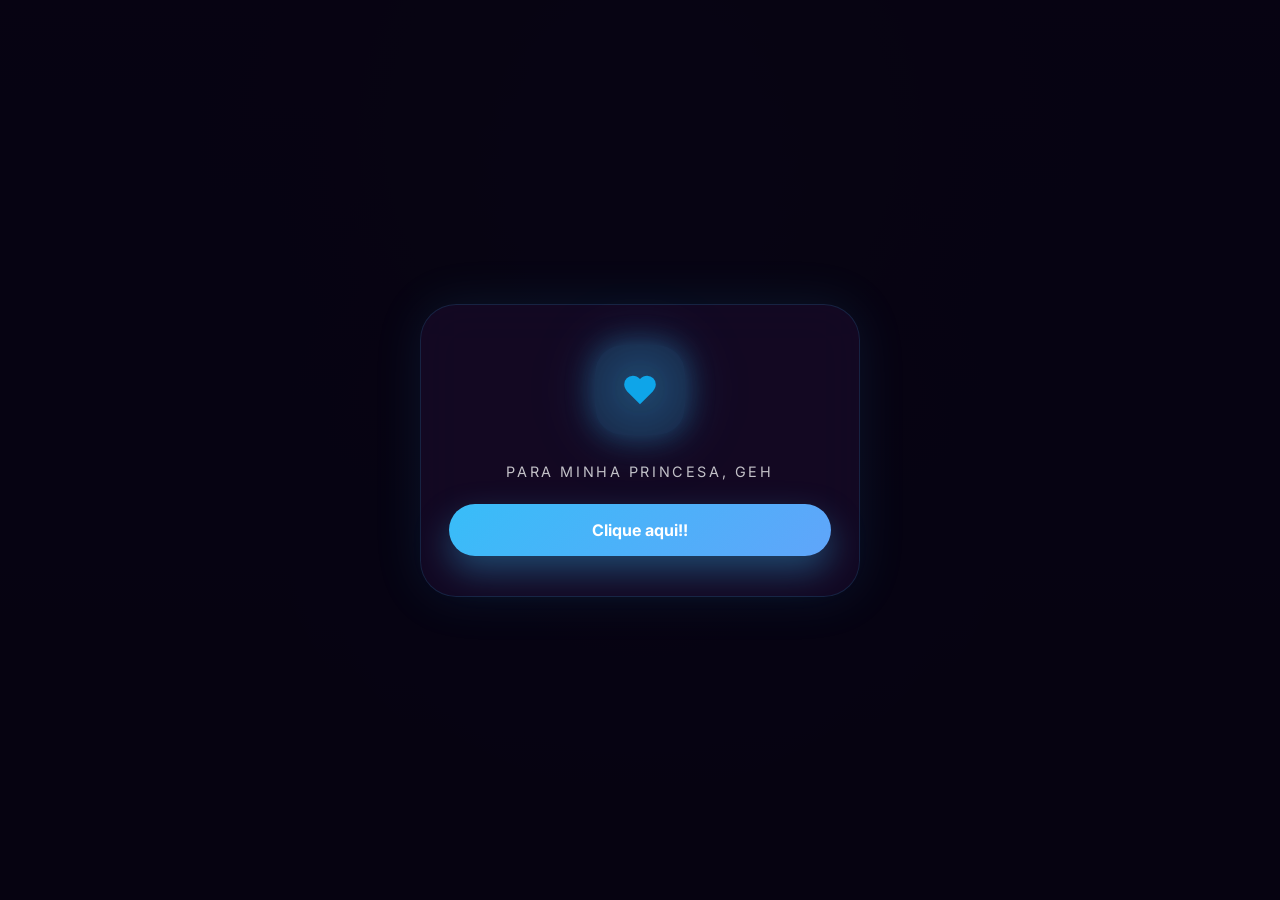
<file: index.html>
﻿<!DOCTYPE html>
<html lang="pt-BR">
<head>
    <meta charset="utf-8"/>
    <meta name="viewport" content="width=device-width, initial-scale=1, maximum-scale=5"/>
    <title>Feliz vida Geh!</title>
    <link rel="preconnect" href="https://fonts.googleapis.com">
    <link rel="preconnect" href="https://fonts.gstatic.com" crossorigin>
    <link href="https://fonts.googleapis.com/css2?family=Inter:wght@400;500;600;700;800&family=Playfair+Display:ital,wght@0,500;0,600;0,700;1,400&display=swap" rel="stylesheet">
    <link rel="stylesheet" href="style.css">
    <link rel="shortcut icon" href="./assets/favicon.svg" type="image/x-icon">
    <script src="script.js" defer></script>
</head>
<body>
    <div class="intro-overlay">
        <div class="intro-card">
            <div class="intro-badge main-glow-heart">
                <svg xmlns="http://www.w3.org/2000/svg" viewBox="0 0 24 24" fill="currentColor">
                    <path d="M19 14c1.49-1.46 3-3.21 3-5.5A5.5 5.5 0 0 0 16.5 3c-1.76 0-3 .5-4.5 2-1.5-1.5-2.74-2-4.5-2A5.5 5.5 0 0 0 2 8.5c0 2.3 1.5 4.05 3 5.5l7 7Z"/>
                </svg>
            </div>
            <p class="intro-text">Para minha princesa, Geh
            </p>
            <button class="btn-action" type="button">Clique aqui!!</button>
        </div>
    </div>
</body>
</html>
</file>
<file: style.css>
﻿/* Reset básico */
* {
    box-sizing: border-box;
}

html, body {
    margin: 0;
    padding: 0;
    min-height: 100%;
}

body {
    font-family: 'Inter', sans-serif;
    color: #f8f5ff;
    background-color: #0b0410;
    /* Fundo com iluminação azul/roxo ambiente */
    background-image: 
        radial-gradient(circle at 50% 15%, rgba(56, 189, 248, 0.15), transparent 45%),
        radial-gradient(circle at 50% 50%, rgba(147, 51, 234, 0.08), transparent 50%),
        linear-gradient(180deg, #10051a 0%, #07020a 100%);
    overflow-x: hidden;
}

img {
    display: block;
    width: 100%;
    height: 100%;
    object-fit: cover;
    border-radius: 24px;
}

button {
    border: none;
    background: none;
    font: inherit;
    color: inherit;
    cursor: pointer;
}

a {
    color: inherit;
    text-decoration: none;
}

/* Telas de Entrada */
.intro-overlay {
    position: fixed;
    inset: 0;
    z-index: 100;
    display: flex;
    align-items: center;
    justify-content: center;
    padding: 24px;
    background: rgba(7, 4, 18, 0.97);
}

.intro-card {
    width: min(440px, 100%);
    text-align: center;
    padding: 40px 28px;
    border-radius: 36px;
    background: rgba(22, 10, 38, 0.85);
    border: 1px solid rgba(56, 189, 248, 0.15);
    box-shadow: 0 0 50px rgba(56, 189, 248, 0.1);
    backdrop-filter: blur(24px);
}

.intro-badge {
    display: inline-flex;
    align-items: center;
    justify-content: center;
    width: 84px;
    height: 84px;
    margin: 0 auto 24px;
    border-radius: 28px;
    background: rgba(56, 189, 248, 0.15);
    color: #bae6fd;
    box-shadow: 0 0 30px rgba(56, 189, 248, 0.3);
}

.intro-badge svg {
    width: 38px;
    height: 38px;
}

.intro-text {
    margin: 0 0 24px;
    font-size: 0.9rem;
    color: rgba(255, 255, 255, 0.75);
    letter-spacing: 0.18em;
    text-transform: uppercase;
}

/* Botões */
.btn-action, .btn-secondary, .share-btn {
    display: inline-flex;
    align-items: center;
    justify-content: center;
    padding: 16px 28px;
    border-radius: 999px;
    font-weight: 700;
    font-size: 1rem;
    transition: all 0.3s ease;
}

.btn-action, .btn-secondary {
    width: 100%;
    color: #fff;
    background: linear-gradient(135deg, #38bdf8, #60a5fa);
    box-shadow: 0 15px 35px rgba(56, 189, 248, 0.35);
}

.btn-action:hover, .btn-secondary:hover {
    transform: scale(1.02);
    box-shadow: 0 20px 40px rgba(56, 189, 248, 0.5);
}

.play-icon {
    margin-right: 8px;
    font-size: 0.85rem;
}

/* Hero Content */
.hero-section {
    position: relative;
    min-height: 90vh;
    padding: 80px 24px;
    display: flex;
    align-items: center;
    justify-content: center;
}

.hero-content {
    max-width: 700px;
    text-align: center;
}

/* Ícone/Coração Grande Iluminado */
.main-glow-heart {
    color: #0ea5e9;
    width: 90px;
    height: 90px;
    margin: 0 auto 28px;
    filter: drop-shadow(0 0 25px rgba(56, 189, 248, 0.8));
    animation: pulse 2.5s infinite ease-in-out;
}

@keyframes pulse {
    0%, 100% { transform: scale(1); filter: drop-shadow(0 0 25px rgba(56, 189, 248, 0.8)); }
    50% { transform: scale(1.06); filter: drop-shadow(0 0 40px rgba(56, 189, 248, 1)); }
}

.hero-content h1 {
    font-family: 'Playfair Display', serif;
    font-size: clamp(2.3rem, 5vw, 4rem);
    line-height: 1.1;
    margin: 0 0 16px;
    font-weight: 700;
}

.hero-subtitle {
    margin: 0 auto;
    color: rgba(255, 255, 255, 0.6);
    font-size: 0.85rem;
    letter-spacing: 0.12em;
    text-transform: uppercase;
}

.calendar-icon {
    margin-right: 4px;
}

/* Contadores e Cards */
.hero-counters {
    display: flex;
    justify-content: center;
    gap: 20px;
    margin: 40px auto 28px;
}

.counter-card {
    width: 140px;
    height: 140px;
    display: flex;
    flex-direction: column;
    justify-content: center;
    align-items: center;
    border-radius: 28px;
    background: rgba(35, 15, 55, 0.4);
    border: 1px solid rgba(56, 189, 248, 0.15);
    box-shadow: inset 0 0 15px rgba(56, 189, 248, 0.05);
    backdrop-filter: blur(10px);
}

.counter-value {
    font-family: 'Playfair Display', serif;
    font-size: 3rem;
    font-weight: 600;
    color: #fff;
}

.counter-label {
    font-size: 0.7rem;
    letter-spacing: 0.2em;
    color: #38bdf8;
}

/* Pill de Timer Digital */
.hero-timer {
    display: inline-flex;
    padding: 12px 36px;
    border-radius: 999px;
    background: rgba(20, 10, 30, 0.7);
    border: 1px solid rgba(56, 189, 248, 0.2);
    box-shadow: 0 0 20px rgba(56, 189, 248, 0.1);
    color: #bae6fd;
    font-size: 1.1rem;
    letter-spacing: 0.15em;
    font-weight: 600;
}

.hero-note {
    margin: 24px auto 0;
    color: rgba(255, 255, 255, 0.5);
    font-size: 0.9rem;
}

/* Divisórias de Seção */
.section-divider {
    display: flex;
    align-items: center;
    justify-content: center;
    margin: 20px auto;
    width: 80%;
    max-width: 400px;
}
.section-divider::before, .section-divider::after {
    content: '';
    flex: 1;
    height: 1px;
    background: linear-gradient(90deg, transparent, rgba(56, 189, 248, 0.3), transparent);
}
.section-divider span {
    padding: 0 15px;
    color: #38bdf8;
    font-size: 0.9rem;
    filter: drop-shadow(0 0 5px #38bdf8);
}

/* Estrutura das Seções */
.section {
    padding: 40px 24px;
    max-width: 500px;
    margin: 0 auto;
}

.section-card, .quote-card, .timeline-card {
    border-radius: 32px;
    background: rgba(255, 255, 255, 0.03);
    border: 1px solid rgba(56, 189, 248, 0.1);
    padding: 30px 24px;
    backdrop-filter: blur(10px);
}

.section-heading {
    display: flex;
    align-items: center;
    gap: 16px;
    margin-bottom: 24px;
    text-align: left;
}

.section-icon {
    width: 52px;
    height: 52px;
    border-radius: 18px;
    display: grid;
    place-items: center;
    background: rgba(56, 189, 248, 0.15);
    color: #38bdf8;
    font-size: 1.3rem;
}

.section-heading h2 {
    margin: 0;
    font-family: 'Playfair Display', serif;
    font-size: 1.6rem;
}

.section-heading p {
    margin: 4px 0 0;
    color: rgba(255, 255, 255, 0.5);
    font-size: 0.85rem;
}

.section-band {
    display: flex;
    justify-content: center;
    gap: 8px;
    margin-top: 24px;
    color: rgba(56, 189, 248, 0.3);
    font-size: 0.8rem;
}

.music-player {
    margin: 24px 0 0;
    display: grid;
    gap: 18px;
}
.music-player-card {
    display: flex;
    align-items: center;
    justify-content: space-between;
    gap: 16px;
    padding: 18px 22px;
    border-radius: 24px;
    background: rgba(255, 255, 255, 0.05);
    border: 1px solid rgba(56, 189, 248, 0.16);
}
.music-track-title {
    font-size: 1rem;
    font-weight: 700;
    color: #fff;
    margin-bottom: 6px;
}
.music-track-subtitle {
    margin: 0;
    font-size: 0.85rem;
    color: rgba(255, 255, 255, 0.72);
}
.music-iframe-wrapper {
    width: 0;
    height: 0;
    overflow: hidden;
    visibility: hidden;
}
.music-player {
    display: none;
}
.music-player[hidden] {
    display: none;
}
.music-player:not([hidden]) {
    display: block;
}
.btn-small {
    padding: 12px 20px;
    font-size: 0.95rem;
}

/* Card de Mensagem */
.quote-card p {
    margin: 0;
    font-size: 1.05rem;
    line-height: 1.8;
    color: rgba(255, 255, 255, 0.85);
    font-style: italic;
    text-align: center;
}

/* Cabeçalhos de Seções */
.section-header {
    text-align: center;
    margin-bottom: 28px;
}
.section-header h2 {
    font-family: 'Playfair Display', serif;
    font-size: 1.8rem;
    margin: 0 0 6px;
}
.section-header p {
    margin: 0;
    color: rgba(255, 255, 255, 0.5);
    font-size: 0.9rem;
}

/* Galeria Avançada */
.gallery-main {
    position: relative;
    height: 500px;
    border-radius: 28px;
    border: 1px solid rgba(56, 189, 248, 0.2);
    box-shadow: 0 0 30px rgba(56, 189, 248, 0.15);
    overflow: hidden;
    margin-bottom: 20px;
}

.slider-arrow {
    position: absolute;
    top: 50%;
    transform: translateY(-50%);
    width: 40px;
    height: 40px;
    border-radius: 50%;
    background: rgba(0, 0, 0, 0.5);
    color: #fff;
    font-size: 1.5rem;
    display: flex;
    align-items: center;
    justify-content: center;
    z-index: 5;
    transition: background 0.3s;
}
.prev-arrow { left: 16px; }
.next-arrow { right: 16px; }
.slider-arrow:hover { background: rgba(56, 189, 248, 0.6); }

.gallery-main-label {
    position: absolute;
    top: 20px;
    right: 20px;
    padding: 6px 12px;
    border-radius: 999px;
    background: rgba(0, 0, 0, 0.6);
    font-size: 0.75rem;
    font-weight: 600;
    letter-spacing: 0.05em;
    z-index: 4;
}

.slider-dots {
    position: absolute;
    bottom: 20px;
    left: 50%;
    transform: translateX(-50%);
    display: flex;
    gap: 8px;
    z-index: 4;
}
.slider-dots .dot {
    width: 8px;
    height: 8px;
    border-radius: 50%;
    background: rgba(255, 255, 255, 0.4);
    transition: all 0.3s;
}
.slider-dots .dot.active {
    width: 20px;
    border-radius: 999px;
    background: #38bdf8;
    box-shadow: 0 0 10px #38bdf8;
}

/* Miniaturas */
.gallery-thumbs {
    display: flex;
    justify-content: center;
    gap: 12px;
}

.gallery-thumb {
    width: 64px;
    height: 64px;
    border-radius: 16px;
    overflow: hidden;
    opacity: 0.5;
    padding: 0;
    transition: all 0.3s ease;
    border: 2px solid transparent;
}

.gallery-thumb img {
    border-radius: 14px;
}

/* Miniatura Ativa com Brilho Azul */
.gallery-thumb.active {
    opacity: 1;
    border-color: #38bdf8;
    box-shadow: 0 0 15px rgba(56, 189, 248, 0.6);
    transform: scale(1.05);
}

/* Histórico Timeline */
.timeline-grid {
    display: flex;
    flex-direction: column;
    gap: 20px;
}
.timeline-card {
    padding: 0;
    overflow: hidden;
    text-align: left;
}
.timeline-card img {
    height: 180px;
    border-bottom-left-radius: 0;
    border-bottom-right-radius: 0;
}
.timeline-card div {
    padding: 20px;
}
.timeline-card h3 {
    margin: 0 0 6px;
    font-family: 'Playfair Display', serif;
    font-size: 1.15rem;
}
.timeline-card p {
    margin: 0;
    font-size: 0.75rem;
    color: #38bdf8;
    letter-spacing: 0.05em;
}

/* Compartilhar e Footer */
.share-actions {
    display: flex;
    gap: 12px;
}
.share-btn {
    flex: 1;
    background: rgba(255, 255, 255, 0.05);
    border: 1px solid rgba(255, 255, 255, 0.1);
}
.share-btn:hover {
    background: rgba(56, 189, 248, 0.1);
    border-color: rgba(56, 189, 248, 0.3);
}

.site-footer {
    padding: 40px 24px;
    text-align: center;
    font-size: 0.85rem;
    color: rgba(255, 255, 255, 0.4);
}
.site-footer a {
    display: block;
    color: #bae6fd;
    font-weight: 700;
    margin-bottom: 4px;
}

/* Scroll Wheel Indicator */
.scroll-indicator {
    width: 26px;
    height: 44px;
    margin: 32px auto 0;
    border: 1px solid rgba(255, 255, 255, 0.2);
    border-radius: 20px;
    display: flex;
    justify-content: center;
    padding-top: 6px;
}
.scroll-wheel {
    width: 4px;
    height: 4px;
    border-radius: 50%;
    background: #38bdf8;
    animation: scrollJump 1.5s infinite;
}
@keyframes scrollJump {
    0%, 100% { transform: translateY(0); opacity: 0; }
    50% { transform: translateY(6px); opacity: 1; }
}

/* Quiz Section */
.section.section-quiz {
    max-width: 760px;
    padding-bottom: 60px;
}
.quiz-card {
    border-radius: 32px;
    background: rgba(255, 255, 255, 0.05);
    border: 1px solid rgba(56, 189, 248, 0.16);
    box-shadow: 0 30px 80px rgba(0, 0, 0, 0.2);
    padding: 32px;
    margin: 50px auto 0;
    backdrop-filter: blur(20px);
}
.quiz-card h3 {
    margin: 0 0 14px;
    font-family: 'Playfair Display', serif;
    font-size: clamp(1.5rem, 2.2vw, 2rem);
}
.quiz-progress {
    display: inline-flex;
    padding: 10px 18px;
    margin-bottom: 22px;
    border-radius: 999px;
    background: rgba(56, 189, 248, 0.14);
    color: #ffffff;
    font-size: 0.85rem;
    font-weight: 700;
    letter-spacing: 0.08em;
}
#question-text {
    margin-bottom: 24px;
    font-size: 1.15rem;
    line-height: 1.6;
    color: rgba(255, 255, 255, 0.9);
}
.quiz-options {
    display: grid;
    gap: 16px;
}
.quiz-option {
    width: 100%;
    padding: 18px 22px;
    border-radius: 24px;
    border: 1px solid rgba(255, 255, 255, 0.12);
    background: rgba(255, 255, 255, 0.04);
    color: #f2e9ff;
    text-align: left;
    font-weight: 600;
    transition: transform 0.2s ease, background 0.2s ease, border-color 0.2s ease;
}
.quiz-option:hover {
    background: rgba(56, 189, 248, 0.14);
    transform: translateY(-1px);
}
.quiz-option:disabled {
    cursor: default;
    opacity: 0.9;
}
.quiz-option.correct {
    background: rgba(52, 211, 153, 0.18);
    border-color: rgba(52, 211, 153, 0.45);
    color: #d7ffe8;
}
.quiz-option.incorrect {
    background: rgba(248, 113, 113, 0.16);
    border-color: rgba(248, 113, 113, 0.45);
    color: #ffd4d4;
}
.quiz-score {
    margin: 18px 0 0;
    font-size: 1.1rem;
    color: #ffffff;
}
.prize-box {
    margin-top: 24px;
    padding: 24px;
    border-radius: 28px;
    background: rgba(255, 255, 255, 0.05);
    border: 1px solid rgba(56, 189, 248, 0.18);
}
.prize-box h4 {
    margin: 0 0 12px;
    color: #bae6fd;
    font-size: 1rem;
}
.prize-box p {
    margin: 0;
    line-height: 1.7;
    color: rgba(255, 255, 255, 0.85);
}
.prize-code {
    display: inline-flex;
    margin-top: 18px;
    padding: 12px 18px;
    border-radius: 999px;
    background: rgba(56, 189, 248, 0.16);
    color: #ffffff;
    letter-spacing: 0.08em;
    font-weight: 700;
}
@media (max-width: 740px) {
    .quiz-card {
        padding: 24px;
    }
    .quiz-options {
        gap: 12px;
    }
    .hero-section {
        padding: 50px 16px;
    }
    .hero-counters {
        gap: 16px;
    }
    .gallery-main {
        height: 500px;
    }
}
</file>
